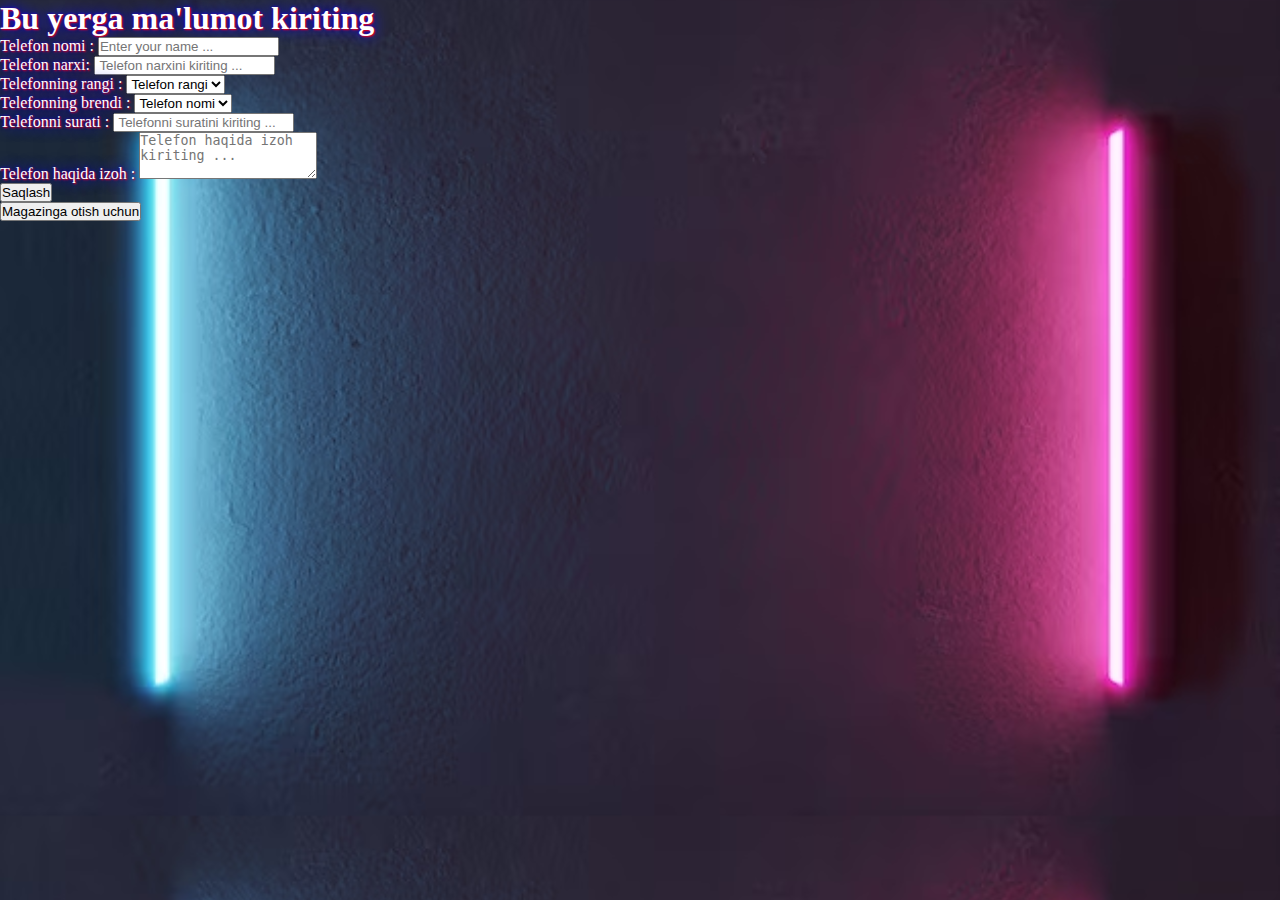
<file: index.html>
<!DOCTYPE html>
<html lang="en">
<head>
    <meta charset="UTF-8">
    <meta name="viewport" content="width=device-width, initial-scale=1.0">
    <link href="https://cdn.jsdelivr.net/npm/bootstrap@5.3.2/dist/css/bootstrap.min.css" rel="stylesheet" integrity="sha384-T3c6CoIi6uLrA9TneNEoa7RxnatzjcDSCmG1MXxSR1GAsXEV/Dwwykc2MPK8M2HN" crossorigin="anonymous">
    <link rel="stylesheet" href="./styles/style.css">
    <title>Telefon bzor admin</title>
</head>
<body>
     <div class="container">
        <h1 class="text-center my-5">Bu yerga ma'lumot kiriting</h1>

        <form id="form">
            <div class="row">

                <div class="mb-3 col-6">
                    <label for="exampleFormControlInput1" class="form-label">Telefon nomi :</label>
                    <input type="text" class="form-control" id="name" placeholder="Enter your name ...">
                  </div>
    
                  <div class="mb-3 col-6">
                    <label for="name" class="form-label">Telefon narxi:</label>
                    <input type="number" class="form-control" id="price" placeholder=" Telefon narxini kiriting ...">
                  </div>

            </div>

            <div class="row">
                  <div class="mb-3 col-6">
                    <label for="color" class="form-label">Telefonning rangi :</label>
                    <select class="form-select" aria-label="Default select example" id="color">
                        <option select>Telefon rangi </option>
                        <option value="Oq">Oq</option>
                        <option value="Kok">Ko'k</option>
                        <option value="Yashil">Yashil</option>
                        <option value="Qora">Qora</option>
                        <option value="Pushti">Pushti</option>
                        <option value="Jigarrang">Jigarrang</option>
                      </select>
                      </div>
                      <div class="mb-3 col-6">
                        <label for="type" class="form-label">Telefonning brendi :</label>
                        <select class="form-select" aria-label="Default select example" id="type">
                            <option selected>Telefon nomi </option>
                            <option value="Samsung">Samsung</option>
                            <option value="Iphone">Iphone</option>
                            <option value="Lg">LG</option>
                            <option value="Huawei">huawei</option>
                            <option value="Redmi">Redmi</option>
                            <option value="Honor">Honor</option>
                          </select>
                          </div>

            </div>

            <div class="mb-3">
                <label for="picture" class="form-label">Telefonni surati :</label>
                <input type="text" class="form-control" id="picture" placeholder=" Telefonni suratini kiriting ...">
              </div>

            <div class="mb-3">
                <label for="price" class="form-label">Telefon haqida izoh  :</label>
                <textarea class="form-control" id="description" placeholder="Telefon haqida izoh kiriting ..." rows="3"></textarea>
              </div>
             
           <button type="button" id="button" class="btn btn-outline-primary w-25">Saqlash</button>
        </form>
       <a href="./pages/filter.html"> <button type="button" id="button" class="btn btn-outline-primary w-50 my-5 ml-5">Magazinga otish uchun</button>
       </a>
     </div>

<script src = './js/main.js ' type="module"></script>
<script src="https://cdn.jsdelivr.net/npm/bootstrap@5.3.2/dist/js/bootstrap.bundle.min.js" integrity="sha384-C6RzsynM9kWDrMNeT87bh95OGNyZPhcTNXj1NW7RuBCsyN/o0jlpcV8Qyq46cDfL" crossorigin="anonymous"></script>
</body>
</html>
</file>
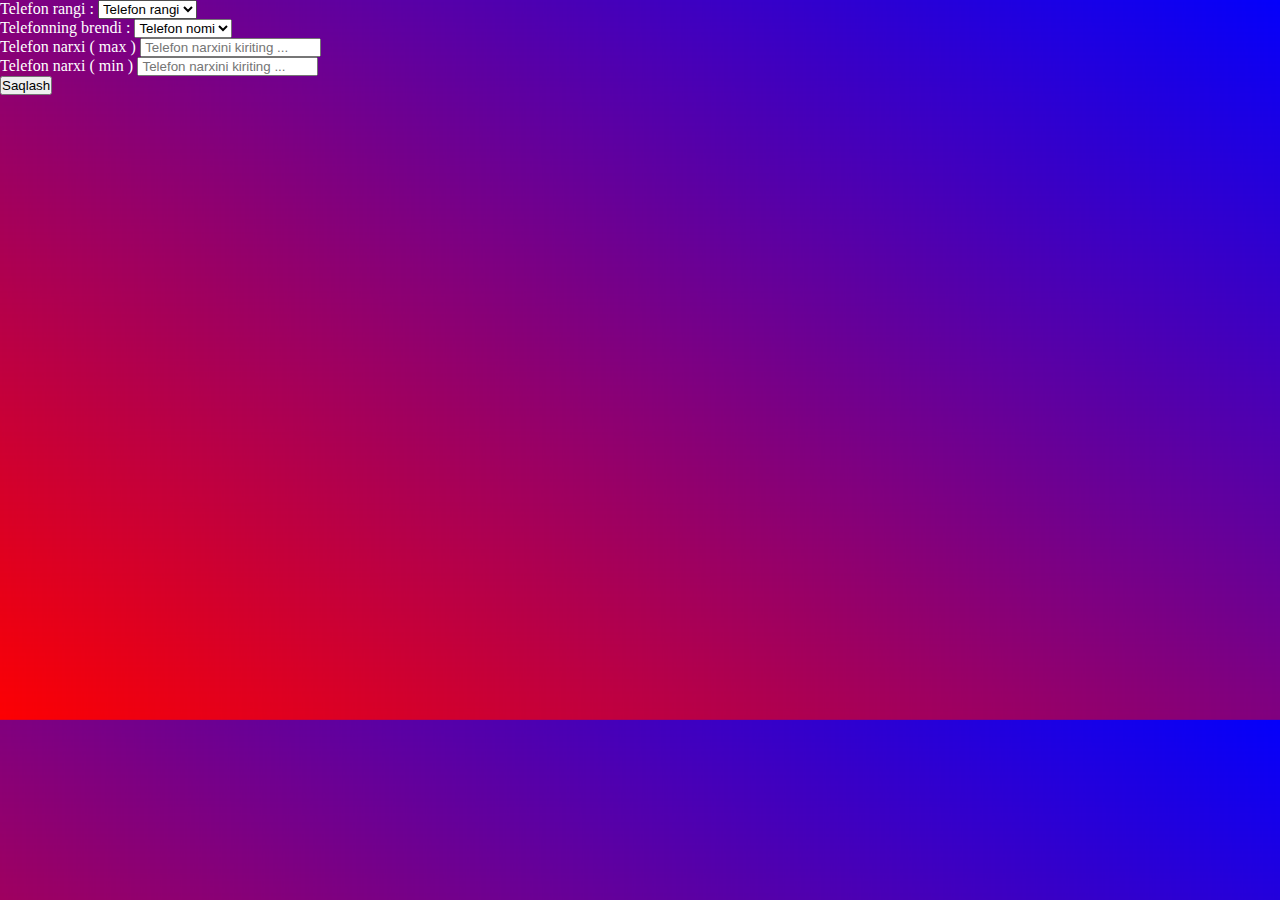
<file: pages/filter.html>
<!DOCTYPE html>
<html lang="en">
<head>
    <meta charset="UTF-8">
    <meta name="viewport" content="width=device-width, initial-scale=1.0">
    <link href="https://cdn.jsdelivr.net/npm/bootstrap@5.3.2/dist/css/bootstrap.min.css" rel="stylesheet" integrity="sha384-T3c6CoIi6uLrA9TneNEoa7RxnatzjcDSCmG1MXxSR1GAsXEV/Dwwykc2MPK8M2HN" crossorigin="anonymous">
    <link rel="stylesheet" href="../styles/filter.css">
    <title> Telefon bozorim</title>
</head>
<body>
    <div class="container-fluid">
        <form class="form container mt-5">

           <div class="row">
            <div class="mb-3 col-5">
                <label for="color" class="form-label">Telefon rangi :</label>
                <select class="form-select" aria-label="Default select example" id="color">
                    <option select>Telefon rangi </option>
                    <option value="Oq">Oq</option>
                    <option value="Kok">Ko'k</option>
                    <option value="Yashil">Yashil</option>
                    <option value="Qora">Qora</option>
                    <option value="Pushti">Pushti</option>
                    <option value="Jigarrang">Jigarrang</option>
                  </select>
                  </div>
                  <div class="mb-3 col-5">
                    <label for="type" class="form-label">Telefonning brendi :</label>
                    <select class="form-select" aria-label="Default select example" id="type">
                        <option selected>Telefon nomi </option>
                        <option value="Samsung">Samsung</option>
                        <option value="Iphone">Iphone</option>
                        <option value="Lg">LG</option>
                        <option value="Huawei">huawei</option>
                        <option value="Redmi">Redmi</option>
                        <option value="Honor">Honor</option>
                      </select>
                      </div>

           </div>

           <div class="row">

            <div class="mb-3 col-5">
                <label for="name" class="form-label">Telefon narxi ( max )</label>
                <input type="number" class="form-control" id="max-price" placeholder=" Telefon narxini kiriting ...">
              </div>

              <div class="mb-3 col-5">

                <label for="name" class="form-label">Telefon narxi ( min )</label>
                <input type="number" class="form-control" id="min-price" placeholder=" Telefon narxini kiriting ...">
              </div>
              
              <button type="button" id="button" class="btn btn-outline-primary w-25 mx-3 ">Saqlash</button>

           </div>
           
        </form>

        <div class="container mt-5">
            <div id="product-list" class="row d-flex justify-content-between flex-wrap">
               

            </div>
        </div>
    </div>


    <script type="module" src="../js/filter.js"></script>
    <script src="https://cdn.jsdelivr.net/npm/bootstrap@5.3.2/dist/js/bootstrap.bundle.min.js" integrity="sha384-C6RzsynM9kWDrMNeT87bh95OGNyZPhcTNXj1NW7RuBCsyN/o0jlpcV8Qyq46cDfL" crossorigin="anonymous"></script>
</body>
</html>
</file>
<file: styles/style.css>
*{
    margin: 0;
    padding: 0;
    box-sizing: border-box;
}
.input-all{
    margin-left: 100px;
}
body{
    background-image: url(../img/bg\ images.avif);
    background-size: cover;
}

.container{
    color:white;
    cursor: pointer;
    text-shadow: 1px 1px 2px red, 0 0 1em blue, 0 0 0.2em blue;
}
</file>
<file: styles/filter.css>
*{
    margin: 0;
    padding: 0;
    box-sizing: border-box;
}

body{
    color:white;
    background-size: cover;
    background-image: url(../img/14090913032023_bd473197c461193ea9b6d317f4c236910d065887.png);
}
</file>
